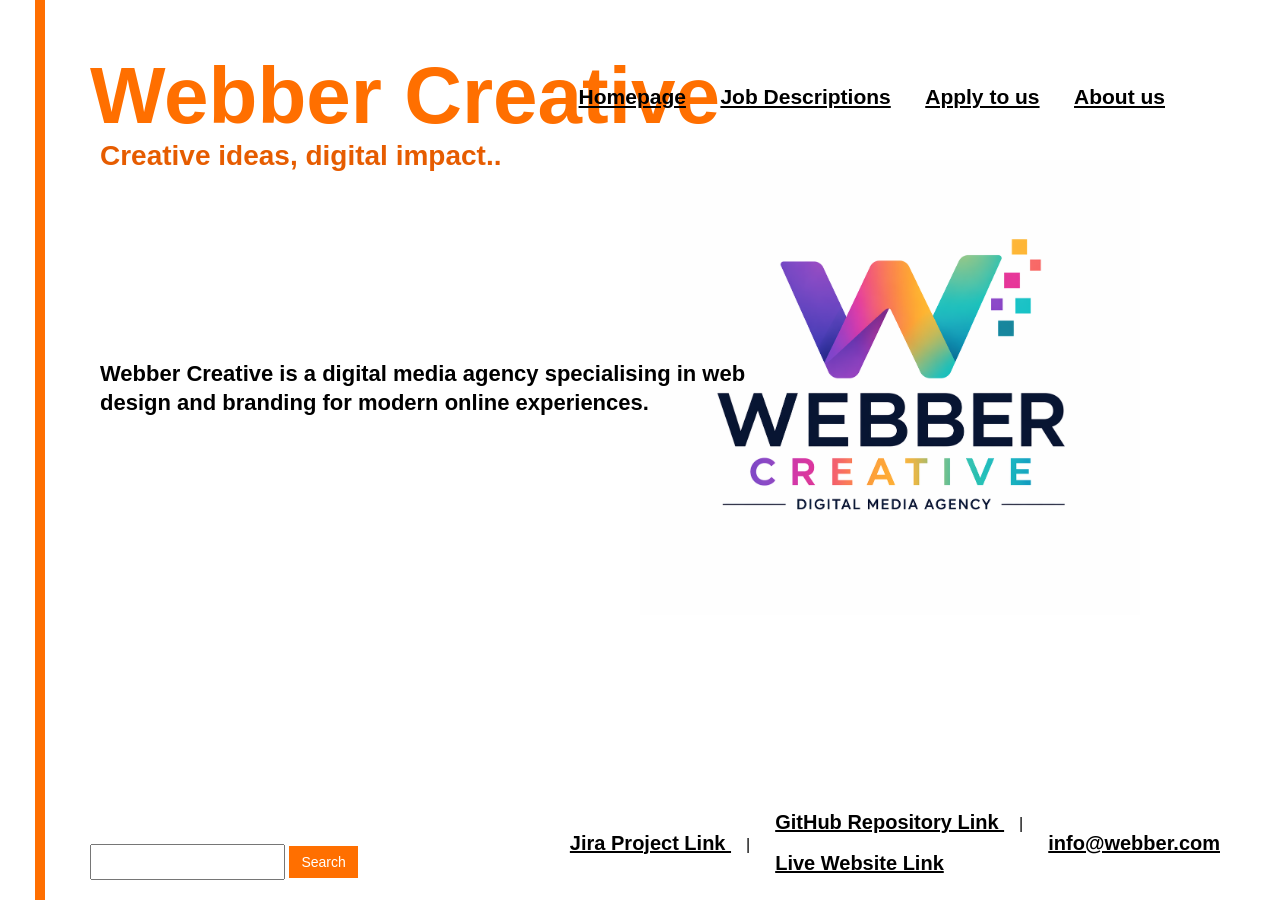
<file: index.html>
<!DOCTYPE html>
<html lang="en">
<head>
    <meta charset="UTF-8">
    <meta name="description" content="index page">
    <meta name="keywords" content="index">
    <meta name="author" content="jake r">
    <title>Homepage</title>
    <link rel="stylesheet" href="index.css">
</head>
<body>

    <nav>
        <a href="index.html">Homepage</a> 
        <a href="jobs.html">Job Descriptions</a> 
        <a href="apply.html">Apply to us</a> 
        <a href="about.html">About us</a>
    </nav>

    <header>
        <p class="title">Webber Creative</p>
        <img src="CompanyLogo.png" alt="Company logo" class="logo">
        <p class="slogan">Creative ideas, digital impact..</p>

        <div id="borderLine1"></div>
        <div id="borderLine2"></div>

        <p class="description">
           Webber Creative is a digital media agency specialising in web design and branding for modern online experiences.
        </p>
    </header>

    <footer>
        <table class="footer-table">
            <tr>
                <td colspan="2">
                    <a href="https://106492616.atlassian.net/jira/software/projects/QSS/boards/2" target="_blank">
                        Jira Project Link
                    </a> |
                </td>
                <td colspan="2">
                    <a href="https://github.com/HengTech282/web-tech-assignment" target="_blank">
                        GitHub Repository Link
                    </a> |
                    <br><br>
                    <a href="https://hengtech282.github.io/web-tech-assignment/" target="_blank">
                        Live Website Link
                    </a>
                </td>
                <td colspan="2">
                    <a href="mailto:info@webber.com">info@webber.com</a>
                    </a> 
                </td>
            </tr>
        </table>
    </footer>

    <div class="search-box">
        <input type="text" placeholder="">
        <button>Search</button>
    </div>

</body>
</html>
</file>
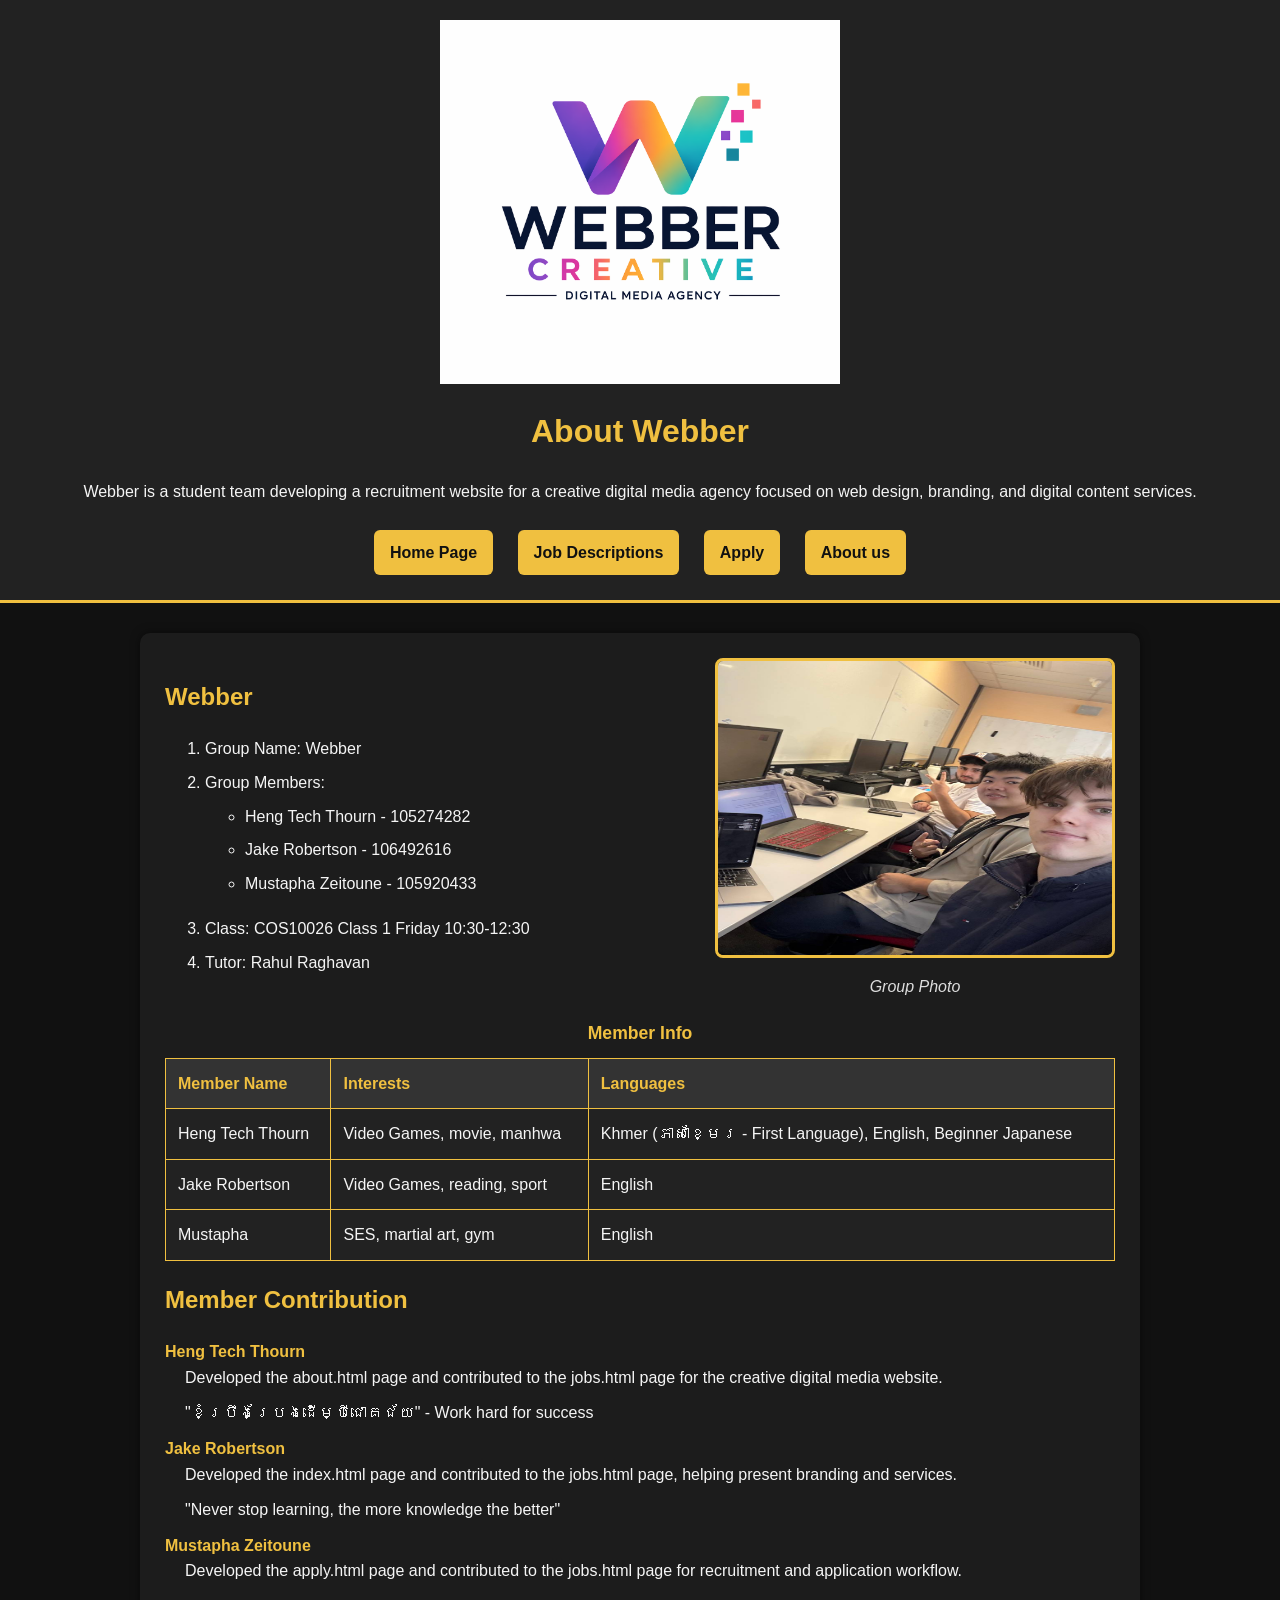
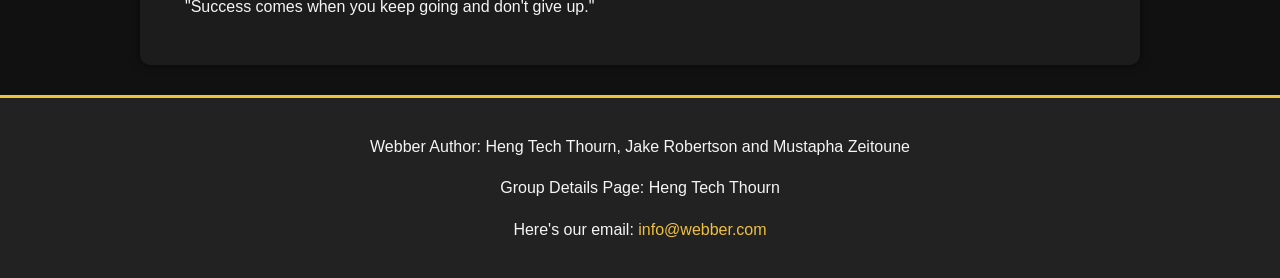
<file: about.html>
<!DOCTYPE html>
<html lang="en">
<head>
    <link rel="stylesheet" href="about.css">
    <meta charset="UTF-8">
    <meta name="description" content="This page is the Group Details page">
    <meta name="keywords" content="about, group details, Webber">
    <meta name="viewport" content="width=device-width, initial-scale=1.0">
    <meta name="author" content="Heng Tech">
    <title>About</title>
</head>
<body>
    <header>
        <img src="CompanyLogo.png" alt="Creative Digital Media Agency logo" height="300" width="400">
        <h1>About Webber</h1>
        <p>Webber is a student team developing a recruitment website for a creative digital media agency focused on web design, branding, and digital content services.</p>
        <nav>
            <a href="index.html">Home Page</a>
            <a href="jobs.html">Job Descriptions</a>
            <a href="apply.html">Apply</a>
            <a href="about.html">About us</a>
        </nav>
    </header>
    
    <section>
        <figure>
            <img src="photo_2026-04-17_11-21-41.jpg" alt="Group Photo" width="400" height="300">
            <figcaption>Group Photo</figcaption>
        </figure>
        <h1>Webber</h1>
        <ol>
            <li>Group Name: Webber</li>
            <li>Group Members:</li>
            <ul>
                <li>Heng Tech Thourn - 105274282</li>
                <li>Jake Robertson - 106492616</li>
                <li>Mustapha Zeitoune - 105920433</li>
            </ul>
            <li>Class: COS10026 Class 1 Friday 10:30-12:30</li>
            <li>Tutor: Rahul Raghavan</li>
        </ol>

        <table>
            <caption>Member Info</caption>
            <tr>
                <th>Member Name</th>
                <th>Interests</th>
                <th>Languages</th>
            </tr>
            <tr>
                <td>Heng Tech Thourn</td>
                <td>Video Games, movie, manhwa</td>
                <td>Khmer (ភាសាខ្មែរ - First Language), English, Beginner Japanese</td>
            </tr>
            <tr>
                <td>Jake Robertson</td>
                <td>Video Games, reading, sport</td>
                <td>English</td>
            </tr>
            <tr>
                <td>Mustapha</td>
                <td>SES, martial art, gym</td>
                <td>English</td>
            </tr>
        </table>

        <h2>Member Contribution</h2>
            <dl>
                <dt>Heng Tech Thourn</dt>
                <dd>Developed the about.html page and contributed to the jobs.html page for the creative digital media website.</dd>
                <dd>"ខំប្រឹងប្រែងដើម្បីជោគជ័យ" - Work hard for success</dd>

                <dt>Jake Robertson</dt>
                <dd>Developed the index.html page and contributed to the jobs.html page, helping present branding and services.</dd>
                <dd>"Never stop learning, the more knowledge the better"</dd>

                <dt>Mustapha Zeitoune</dt>
                <dd>Developed the apply.html page and contributed to the jobs.html page for recruitment and application workflow.</dd>
                <dd>"Success comes when you keep going and don't give up."</dd>
            </dl>
    </section>

    <footer>
        <p>Webber Author: Heng Tech Thourn, Jake Robertson and Mustapha Zeitoune</p>
        <p>Group Details Page: Heng Tech Thourn</p>
        <p>Here's our email: <a href="mailto:info@webber.com">info@webber.com</a></p>
    </footer>
</body>
</html>
</file>
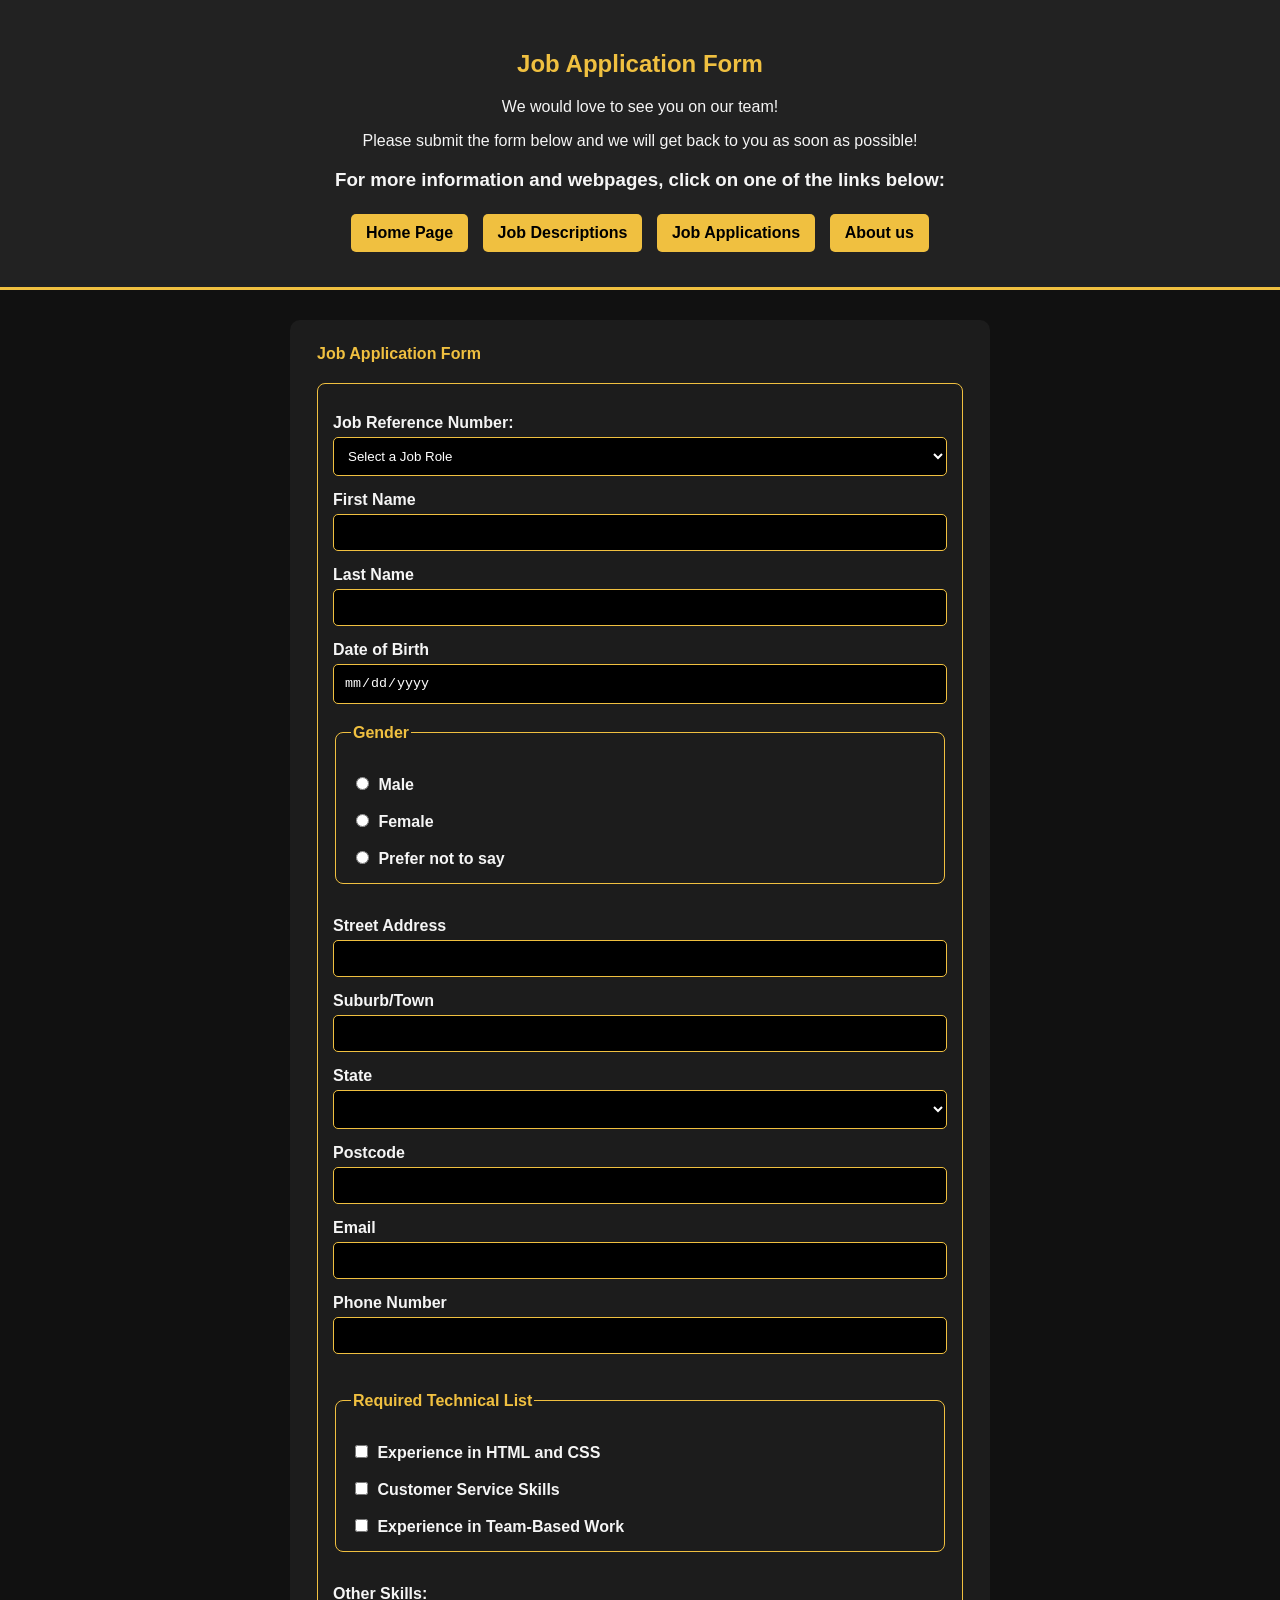
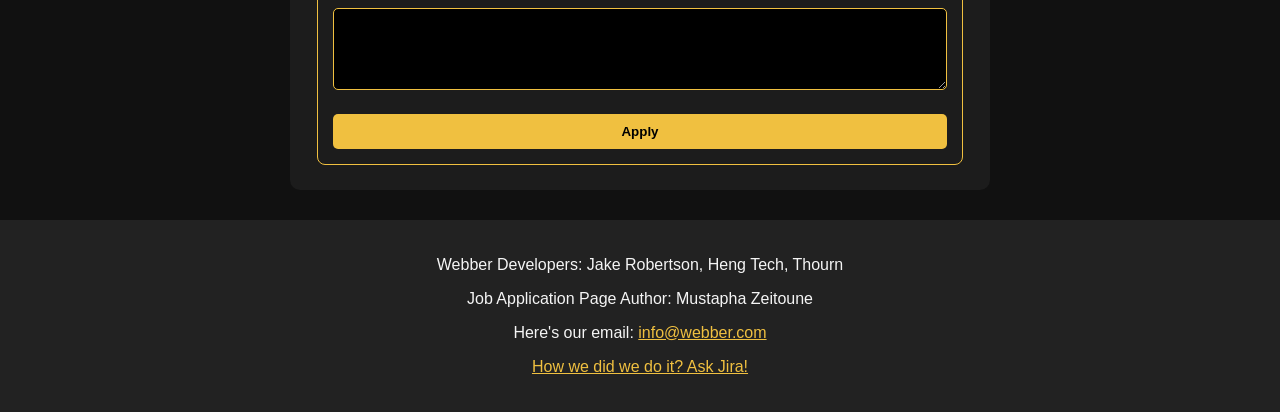
<file: apply.html>
<!DOCTYPE html>
<html lang = "en">
    <head>
        <link rel="stylesheet" href="apply.css">
        <title>Webber</title>
        <meta charset = "UTF-8">
        <meta name="description" content="Webber Job Application Page">
        <meta name="keywords" content="Webber, job application, form">
        <meta name="author" content="Webber">
    </head>
    <body>
        <section id="header">
            <header>
                <h1>Job Application Form</h1>
                <p>We would love to see you on our team!</p>
                <p>Please submit the form below and we will get back to you as soon as possible!</p>
                <h3>For more information and webpages, click on one of the links below:</h3>
                <nav>
                    <a href= "index.html">Home Page</a>
                    <a href= "jobs.html">Job Descriptions</a>
                    <a href= "apply.html">Job Applications</a>
                    <a href= "about.html">About us</a>
                </nav>
            </header>
        </section>
        <section id="main">
            <form action="https://mercury.swin.edu.au/it000000/formtest.php" method="post" id="form">
                <legend>Job Application Form</legend>
                <fieldset>
                    <label for="Job_Ref_Number">Job Reference Number:</label>
                    <select id="Job_Ref_Number" name="Job_Ref_Number" title="Please select one of the following Job Roles" required>
                        <option value="" disabled selected>Select a Job Role</option> <!-- Disabling this value means it cannot be selected. Selected means that it is initally selected however cannot be selected again. -->
                        <option value="Support_Technician">Front-End Developer</option>
                        <option value="Web_Designer">Web Designer</option>
                    </select>
                    <br>
                    <label for="First_Name">First Name</label> 
                    <input type="text" id="First_Name" name="First_Name" pattern="[A-Za-z]{1,20}"  title="Please Enter your First Name" required> <!-- Add 20 alpha character limit -->
                    <br>
                    <label for="Last_Name">Last Name</label> 
                    <input type="text" id="Last_Name" name="Last_Name" pattern="[A-Za-z]{1,20}" title="Please Enter your Last Name" required> <!-- Add 20 alpha character limit -->
                    <br>
                    <label for="DOB">Date of Birth</label>
                    <input type="date" id="DOB" name="DOB" required>
                    <br>
                    <fieldset id="Gender" >
                        <legend>Gender</legend>
                        <label for="Male">
                            <input type="radio" id="Male" name="gender" value="Male" required>
                            Male
                        </label>

                        <label for="Female">
                            <input type="radio" id="Female" name="gender" value="Female">
                            Female
                        </label>

                        <label for="PNS">
                            <input type="radio" id="PNS" name="gender" value="Prefer Not To Say">
                            Prefer not to say
                        </label>
                    </fieldset>
                    <br>
                    <label for="Street_Address">Street Address</label>
                    <input type="text" id="Street_Address" name="Street_Address" pattern="[A-Za-z0-9 ]{1,40}" title="Max 40 Characters allowed" required> <!-- Add 40 Character Limit -->
                    <br>
                    <label for="Suburb_Town">Suburb/Town</label>
                    <input type="text" id="Suburb_Town" name="Suburb_Town" pattern="[A-Za-z0-9 ]{1,40}" title="Max 40 Characters allowed" required> <!-- Add 40 Character Limit -->
                    <br>
                    <label for="State">State</label>
                    <select id="State" name="State" required>
                        <option value=" " disabled selected> </option> <!-- Disabling this value means it cannot be selected. Selected means that it is initally selected however cannot be selected again. -->
                        <option value="VIC">VIC</option>
                        <option value="NSW">NSW</option>
                        <option value="QLD">QLD</option>
                        <option value="NT">NT</option>
                        <option value="WA">WA</option>
                        <option value="SA">SA</option>
                        <option value="TAS">TAS</option>
                        <option value="ACT">ACT</option>
                    </select>
                    <br>
                    <label for="Postcode">Postcode</label>
                    <input type="text" id="Postcode" name="Postcode" pattern="[0-9]{4}" title="Max 4 Digits allowed" required>
                    <br>
                    <label for="Email">Email</label>
                    <input type="email" id="Email" name="Email" title="Ensure that your email address is written correctly" required> <!-- type="email" ensures that a valid email address is inputted from user -->
                    <br>
                    <label for="Phone_Number">Phone Number</label>
                    <input type="text" id="Phone_Number" name="Phone_Number"  pattern="[\d\s]{8,12}" title="Phone number must be 8 to 12 characters with at least one digit" required> <!-- Title display comment for any invalid answer. -->
                    <br>
                    <br>
                    <fieldset>
                        <legend>Required Technical List</legend>
                        <label for="Programming_Experience">
                            <input type="checkbox" id="Programming_Experience" name="Programming_Experience" value="Yes">
                            Experience in HTML and CSS</label>
                        
                        <label for="Customer_Service">
                            <input type="checkbox" id="Customer_Service" name="Customer_Service" value="Yes">
                            Customer Service Skills</label>
                        
                        <label for="Team_Projects">
                            <input type="checkbox" id="Team_Projects" name="Team_Projects" value="Yes">
                            Experience in Team-Based Work
                        </label>
                    </fieldset>
                    <br>
                    <label for="Other_Skills">Other Skills:</label>
                    <textarea id="Other_Skills" name="Other_Skills" rows="4" cols="30"></textarea>
                    <br>
                    <input type="submit" value="Apply">
                </fieldset>
            </form>
        </section>
        <footer>
            <p>Webber Developers: Jake Robertson, Heng Tech, Thourn</p>
            <p>Job Application Page Author: Mustapha Zeitoune</p>
            <p>Here's our email: <a href="mailto:info@webber.com">info@webber.com</a></p>
            <p><a target="_blank" href="">How we did we do it? Ask Jira!</a></p>
        </footer>
    </body>
</html>
</file>
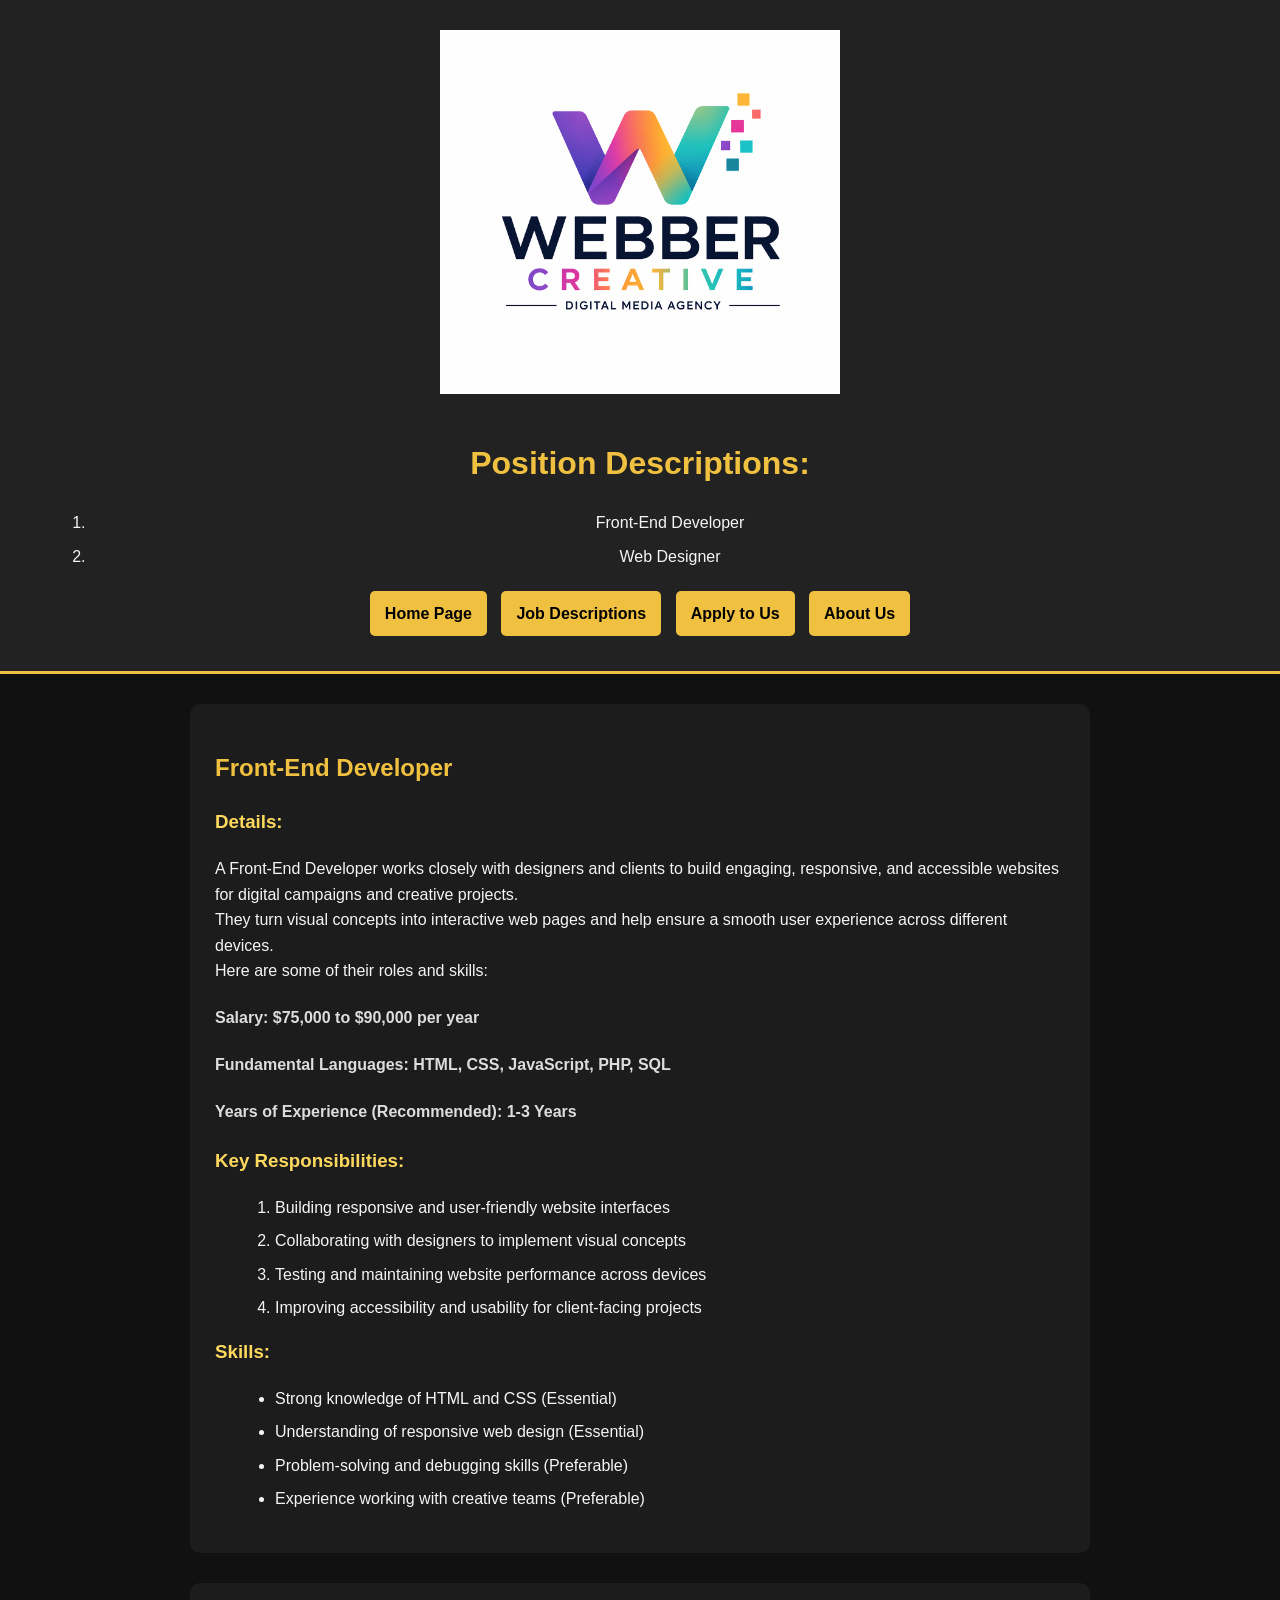
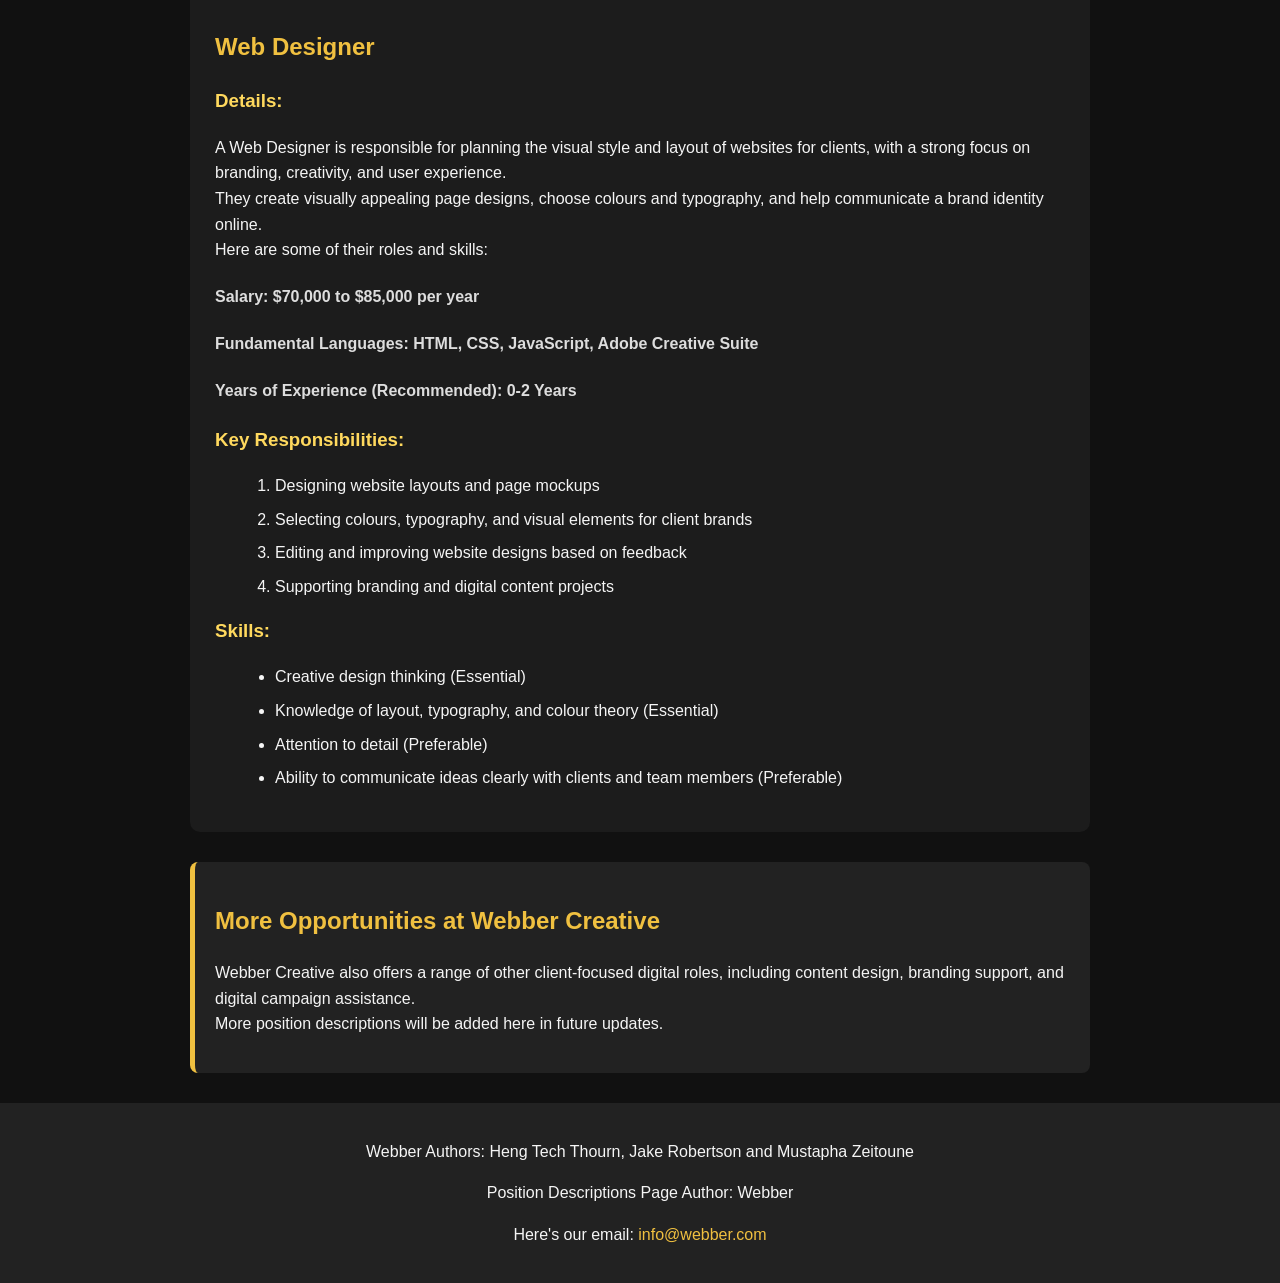
<file: jobs.html>
<!DOCTYPE html>
<html lang="en">
<head>
    <link rel="stylesheet" href="jobs.css">
    <title>Webber Positions</title>
    <meta charset="UTF-8">
    <meta name="description" content="Webber Jobs Page">
    <meta name="keywords" content="Webber, jobs, position descriptions, Front-End Developer, Web Designer, Creative Digital Media Agency">
    <meta name="viewport" content="width=device-width, initial-scale=1.0">
    <meta name="author" content="Webber">
</head>
<body>
    <header>
        <img src="CompanyLogo.png" alt="Creative Digital Media Agency logo" height="300" width="400">
        <h1>Position Descriptions:</h1>
        <ol>
            <li>Front-End Developer</li>
            <li>Web Designer</li>
        </ol>
        <nav>
            <a href="index.html">Home Page</a>
            <a href="jobs.html">Job Descriptions</a>
            <a href="apply.html">Apply to Us</a>
            <a href="about.html">About Us</a>
        </nav>
    </header>

    <section>
        <h2>Front-End Developer</h2>
        <h3>Details:</h3>
        <p>
            A Front-End Developer works closely with designers and clients to build engaging, responsive, and accessible websites for digital campaigns and creative projects.<br>
            They turn visual concepts into interactive web pages and help ensure a smooth user experience across different devices.<br>
            Here are some of their roles and skills:
        </p>
        <h4>Salary: $75,000 to $90,000 per year</h4>
        <h4>Fundamental Languages: HTML, CSS, JavaScript, PHP, SQL</h4>
        <h4>Years of Experience (Recommended): 1-3 Years</h4>
        <h3>Key Responsibilities:</h3>
        <ol>
            <li>Building responsive and user-friendly website interfaces</li>
            <li>Collaborating with designers to implement visual concepts</li>
            <li>Testing and maintaining website performance across devices</li>
            <li>Improving accessibility and usability for client-facing projects</li>
        </ol>
        <h3>Skills:</h3>
        <ul>
            <li>Strong knowledge of HTML and CSS (Essential)</li>
            <li>Understanding of responsive web design (Essential)</li>
            <li>Problem-solving and debugging skills (Preferable)</li>
            <li>Experience working with creative teams (Preferable)</li>
        </ul>
    </section>

    <section>
        <h2>Web Designer</h2>
        <h3>Details:</h3>
        <p>
            A Web Designer is responsible for planning the visual style and layout of websites for clients, with a strong focus on branding, creativity, and user experience.<br>
            They create visually appealing page designs, choose colours and typography, and help communicate a brand identity online.<br>
            Here are some of their roles and skills:
        </p>
        <h4>Salary: $70,000 to $85,000 per year</h4>
        <h4>Fundamental Languages: HTML, CSS, JavaScript, Adobe Creative Suite</h4>
        <h4>Years of Experience (Recommended): 0-2 Years</h4>
        <h3>Key Responsibilities:</h3>
        <ol>
            <li>Designing website layouts and page mockups</li>
            <li>Selecting colours, typography, and visual elements for client brands</li>
            <li>Editing and improving website designs based on feedback</li>
            <li>Supporting branding and digital content projects</li>
        </ol>
        <h3>Skills:</h3>
        <ul>
            <li>Creative design thinking (Essential)</li>
            <li>Knowledge of layout, typography, and colour theory (Essential)</li>
            <li>Attention to detail (Preferable)</li>
            <li>Ability to communicate ideas clearly with clients and team members (Preferable)</li>
        </ul>
    </section>

    <aside>
        <h2>More Opportunities at Webber Creative</h2>
        <p>
            Webber Creative also offers a range of other client-focused digital roles, including content design, branding support, and digital campaign assistance.<br>
            More position descriptions will be added here in future updates.
        </p>
    </aside>

    <footer>
        <p>Webber Authors: Heng Tech Thourn, Jake Robertson and Mustapha Zeitoune</p>
        <p>Position Descriptions Page Author: Webber</p>
        <p>Here's our email: <a href="mailto:info@webber.com">info@webber.com</a></p>
    </footer>
</body>
</html>
</file>
<file: index.css>
html, body {
    height: 100%;
    margin: 0;
}

body {
    font-family: Arial, sans-serif;
    background-color: white;
    color: black;
    display: flex;
    flex-direction: column;
    position: relative;
}

header {
    position: relative;
    min-height: 500px;
}

.title {
    position: absolute;
    top: 50px;
    left: 90px;
    margin: 0;
    font-size: 80px;
    font-weight: bold;
    color: #FF6F00;
}

.slogan {
    position: absolute;
    top: 140px;
    left: 100px;
    font-weight: bold;
    font-size: 28px;
    margin: 0;
    color: #E65C00;
}

#borderLine1 {
    position: absolute;
    top: 0px;
    left: 35px;
    width: 10px;
    height: 100vh;
    background-color: #FF6F00;
}

#borderLine2 {
    position: absolute;
    top: 0px;
    left: 30px;
    width: 5px;
    height: 100vh;
    /*background-color: black;*/
}


.description {
    position: absolute;
    top: 360px;
    left: 100px;
    text-align: left;
    font-size: 22px;
    font-weight: bold;
    max-width: 650px;
    margin: 0;
    line-height: 1.3;
}

.logo {
    position: absolute;
    top: 160px;
    right: 140px;
    width: 500px;
}

nav {
    position: absolute;
    top: 85px;
    right: 100px;
    z-index: 1000;
}

nav a {
    color: black;
    text-decoration: underline;
    margin-left: 15px;
    margin-right: 15px;
    font-weight: bold;
    font-size: 21px;
}

footer {
    position: absolute;
    bottom: 0;
    right: 20px;
    padding: 20px
    
}

.footer-table {
    display: inline-table;
    border-collapse: collapse;
}

.footer-table td {
    padding: 5px;
}

.footer-table a {
    color: black;
    text-decoration: underline;
    margin-left: 15px;
    margin-right: 15px;
    font-weight: bold;
    font-size: 20px;
}

.search-box {
    position: fixed;
    bottom: 20px;
    left: 90px;
}

.search-box input {
    padding: 8px;
    font-size: 14px;
}

.search-box button {
    padding: 8px 12px;
    font-size: 14px;
    background-color: #FF6F00;
    color: white;
    border: none;
    cursor: pointer;
}

.search-box button:hover {
    background-color: #E65C00;
}
</file>
<file: about.css>
* {
    box-sizing: border-box;
}

body {
    margin: 0;
    font-family: Arial, sans-serif;
    background-color: #111;
    color: #f5f5f5;
    line-height: 1.6;
}

header {
    background-color: #222;
    text-align: center;
    padding: 20px;
    border-bottom: 3px solid #f0c040;
}

header img {
    max-width: 100%;
    height: auto;
}

header h1 {
    margin-top: 15px;
    color: #f0c040;
}

nav {
    margin-top: 20px;
}

nav a {
    display: inline-block;
    margin: 5px 10px;
    padding: 10px 16px;
    text-decoration: none;
    background-color: #f0c040;
    color: #111;
    border-radius: 6px;
    font-weight: bold;
}

nav a:hover {
    background-color: #ffd95e;
}

section {
    width: 85%;
    max-width: 1000px;
    margin: 30px auto;
    background-color: #1c1c1c;
    padding: 25px;
    border-radius: 10px;
    box-shadow: 0 0 10px rgba(0, 0, 0, 0.5);
}

section h1,
section h2 {
    color: #f0c040;
}

figure {
    float: right;
    margin: 0 0 20px 20px;
    text-align: center;
}

figure img {
    border: 3px solid #f0c040;
    border-radius: 8px;
}

figcaption {
    margin-top: 8px;
    font-style: italic;
    color: #ddd;
}

ol, ul, dl {
    margin-bottom: 20px;
}

li {
    margin-bottom: 8px;
}

table {
    width: 100%;
    border-collapse: collapse;
    margin: 20px 0;
    background-color: #2a2a2a;
}

caption {
    caption-side: top;
    font-weight: bold;
    font-size: 1.1em;
    color: #f0c040;
    margin-bottom: 10px;
}

th, td {
    border: 1px solid #f0c040;
    padding: 12px;
    text-align: left;
}

th {
    background-color: #333;
    color: #f0c040;
}

td {
    background-color: #222;
}

dl dt {
    font-weight: bold;
    color: #f0c040;
    margin-top: 10px;
}

dl dd {
    margin-left: 20px;
    margin-bottom: 10px;
}

footer {
    text-align: center;
    background-color: #222;
    color: #f5f5f5;
    padding: 20px;
    margin-top: 30px;
    border-top: 3px solid #f0c040;
}

footer a {
    color: #f0c040;
    text-decoration: none;
}

footer a:hover {
    text-decoration: underline;
}

@media screen and (max-width: 768px) {
    figure {
        float: none;
        margin: 0 auto 20px auto;
    }

    nav a {
        display: block;
        margin: 10px auto;
        width: 220px;
    }

    section {
        width: 95%;
    }

    table, th, td {
        font-size: 14px;
    }
}
</file>
<file: apply.css>
* {
    box-sizing: border-box;
}

body {
    margin: 0;
    font-family: Arial, sans-serif;
    background-color: #111;
    color: #f5f5f5;
}

/* HEADER */
header {
    text-align: center;
    padding: 30px;
    background-color: #222;
    border-bottom: 3px solid #f0c040;
}

header h1 {
    color: #f0c040;
}

nav {
    margin-top: 15px;
}

nav a {
    display: inline-block;
    margin: 5px;
    padding: 10px 15px;
    text-decoration: none;
    background-color: #f0c040;
    color: black;
    border-radius: 5px;
    font-weight: bold;
}

nav a:hover {
    background-color: #ffd95e;
}

/* FORM SECTION */
#main {
    display: flex;
    justify-content: center;
    margin: 30px;
}

form {
    width: 90%;
    max-width: 700px;
    background-color: #1c1c1c;
    padding: 25px;
    border-radius: 10px;
}

/* LABELS */
label {
    display: block;
    margin-top: 15px;
    font-weight: bold;
}

/* INPUTS */
input, select, textarea {
    width: 100%;
    padding: 10px;
    margin-top: 5px;
    border-radius: 5px;
    border: 1px solid #f0c040;
    background-color: #000;
    color: #fff;
}

/* RADIO + CHECKBOX */
input[type="radio"],
input[type="checkbox"] {
    width: auto;
    margin-right: 5px;
}

/* FIELDSET */
fieldset {
    margin-top: 20px;
    padding: 15px;
    border: 1px solid #f0c040;
    border-radius: 8px;
}

legend {
    color: #f0c040;
    font-weight: bold;
}

/* SUBMIT BUTTON */
input[type="submit"] {
    margin-top: 20px;
    background-color: #f0c040;
    color: black;
    border: none;
    cursor: pointer;
    font-weight: bold;
}

input[type="submit"]:hover {
    background-color: #ffd95e;
}

/* FOOTER */
footer {
    text-align: center;
    padding: 20px;
    background-color: #222;
    margin-top: 30px;
}

footer a {
    color: #f0c040;
}
</file>
<file: jobs.css>
* {
    box-sizing: border-box;
}

body {
    margin: 0;
    font-family: Arial, sans-serif;
    background-color: #111;
    color: #f5f5f5;
    line-height: 1.6;
}

/* HEADER */
header {
    text-align: center;
    padding: 30px;
    background-color: #222;
    border-bottom: 3px solid #f0c040;
}

header h1 {
    color: #f0c040;
}

header img {
    max-width: 100%;
    height: auto;
    margin-bottom: 15px;
}

/* NAVIGATION */
nav {
    margin-top: 15px;
}

nav a {
    display: inline-block;
    margin: 5px;
    padding: 10px 15px;
    text-decoration: none;
    background-color: #f0c040;
    color: black;
    border-radius: 5px;
    font-weight: bold;
}

nav a:hover {
    background-color: #ffd95e;
}

/* SECTIONS */
section {
    width: 85%;
    max-width: 900px;
    margin: 30px auto;
    background-color: #1c1c1c;
    padding: 25px;
    border-radius: 10px;
}

section h2 {
    color: #f0c040;
}

section h3 {
    margin-top: 15px;
    color: #ffd95e;
}

section h4 {
    color: #ddd;
}

/* LISTS */
ol, ul {
    margin-left: 20px;
}

li {
    margin-bottom: 8px;
}

/* ASIDE */
aside {
    width: 85%;
    max-width: 900px;
    margin: 30px auto;
    padding: 20px;
    background-color: #222;
    border-left: 5px solid #f0c040;
    border-radius: 8px;
}

aside h2 {
    color: #f0c040;
}

/* FOOTER */
footer {
    text-align: center;
    padding: 20px;
    background-color: #222;
    margin-top: 30px;
}

footer a {
    color: #f0c040;
    text-decoration: none;
}

footer a:hover {
    text-decoration: underline;
}

/* RESPONSIVE */
@media screen and (max-width: 768px) {
    section, aside {
        width: 95%;
    }

    nav a {
        display: block;
        margin: 10px auto;
        width: 200px;
    }
}
</file>
